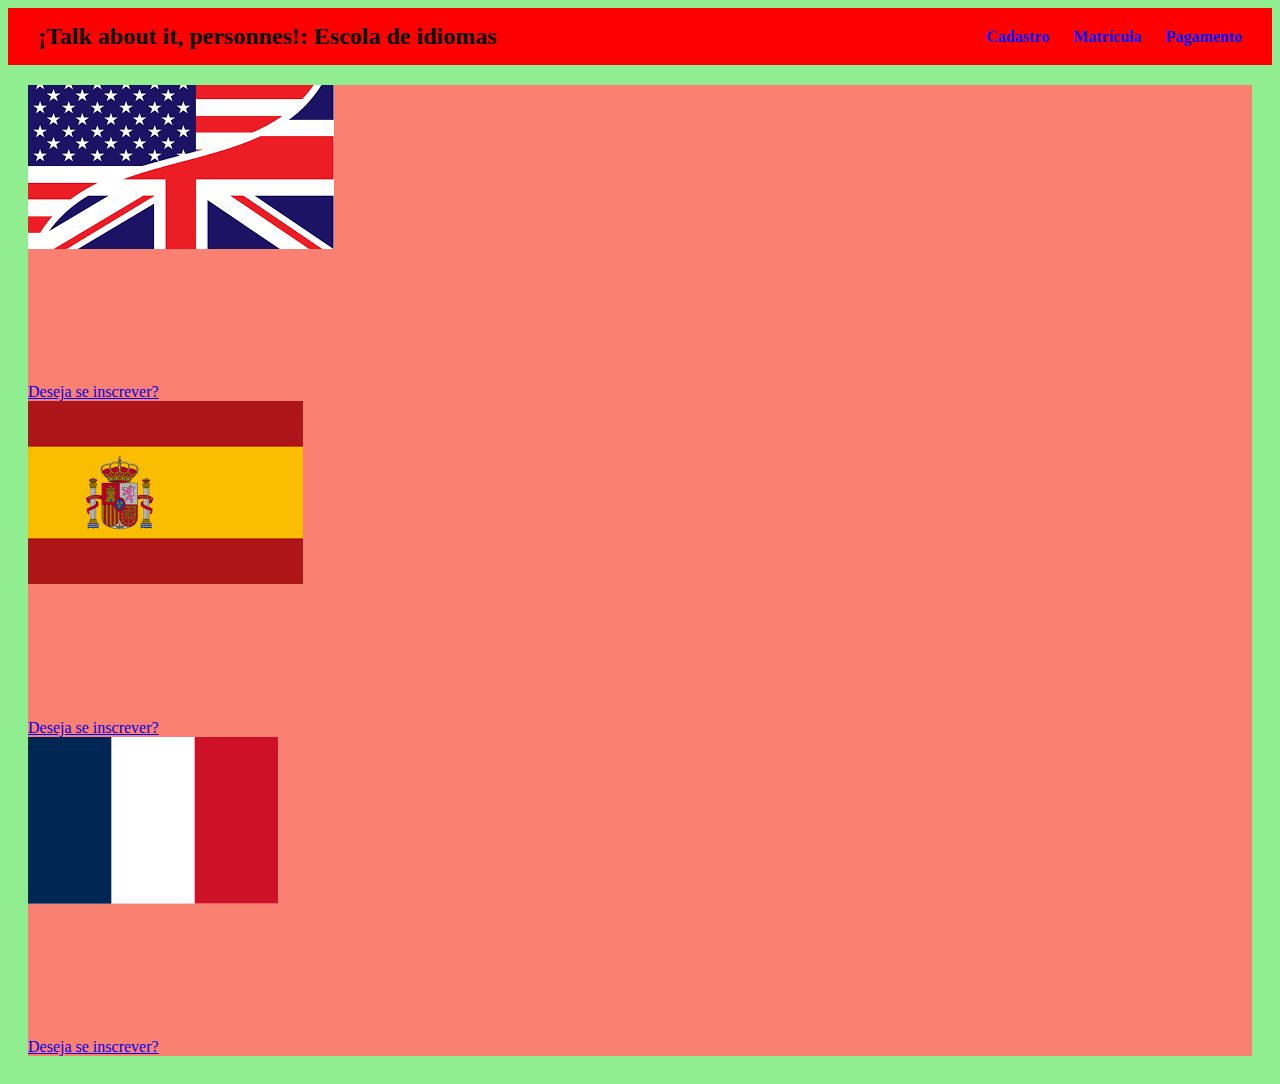
<file: index.html>
<!DOCTYPE html>
<html lang="en">
<head>
    <meta charset="UTF-8">
    <meta name="viewport" content="width=device-width, initial-scale=1.0">
    <title>¡Talk about it, personnes!: Escola de idiomas.</title>
    <link href="https://cdn.jsdelivr.net/npm/bootstrap@5.3.6/dist/css/bootstrap.min.css" rel="stylesheet" integrity="sha384-4Q6Gf2aSP4eDXB8Miphtr37CMZZQ5oXLH2yaXMJ2w8e2ZtHTl7GptT4jmndRuHDT" crossorigin="anonymous">
      <link rel="stylesheet" href="index.css">
</head>
<body>
    <div class="navbar">
  <h2 class="navbar-title">¡Talk about it, personnes!: Escola de idiomas</h2>
  <div class="navbar-links">
    <a href="cadastro.html">Cadastro</a>
    <a href="matricula.html">Matrícula</a>
    <a href="pagamento.html">Pagamento</a>
  </div>
</div>
<div class="containerclass">
    <div class="container mt-5">
    <div class="row justify-content-center">
      <div class="col-md-4 mb-4">
        <div class="card h-100">
          <img src="ingles.png" class="card-img-top" alt="Inglês">
          <div class="card-body">
            <h5 class="card-title">Inglês</h5>
            <p class="card-text">O inglês é considerado a principal língua da comunicação internacional e está presente em áreas como negócios, ciência, tecnologia, turismo e cultura. Sua importância está no fato de facilitar a troca de informações entre pessoas de diferentes nacionalidades, além de oferecer mais oportunidades de estudo e trabalho. Por isso, aprender inglês é essencial em um mundo cada vez mais conectado. "Hello, world! How are you?"</p>
            <a href="cadastro.html" class="btn btn-primary">Deseja se inscrever?</a>
          </div>
        </div>
      </div>
      <div class="col-md-4 mb-4">
        <div class="card h-100">
          <img src="espanhol.png" class="card-img-top" alt="Espanhol">
          <div class="card-body">
            <h5 class="card-title">Espanhol</h5>
            <p class="card-text"> A importância do espanhol vai além da comunicação cotidiana, pois é uma língua chave no comércio internacional, na cultura, na política e nas relações diplomáticas. Além disso, aprender espanhol abre portas para a apreciação de uma rica literatura, música, cinema e outros aspectos culturais de países hispanofalantes, facilitando o entendimento e a integração em uma comunidade global.A língua espanhola tem uma importância crescente para o Brasil, especialmente no contexto da integração regional e da globalização."¡Hola, mondo!¿Cómo estás?"</p>
            <a href="cadastro.html" class="btn btn-primary">Deseja se inscrever?</a>
          </div>
        </div>
      </div>

    
      <div class="col-md-4 mb-4">
        <div class="card h-100">
          <img src="frances.png" class="card-img-top" alt="Francês">
          <div class="card-body">
            <h5 class="card-title">Francês</h5>
            <p class="card-text">Sua importância vai além da comunicação, pois o francês é uma língua de cultura, com uma rica tradição literária, filosófica e artística. Aprender francês abre portas para o acesso a esse patrimônio cultural e também para oportunidades profissionais em áreas como diplomacia, negócios e turismo. Além disso, o francês facilita a aprendizagem de outros idiomas latinos e promove uma maior compreensão das dinâmicas globais. "Bonjour, le monde! Comment vas-tu?"</p>
            <a href="cadastro.html" class="btn btn-primary">Deseja se inscrever?</a>
          </div>
        </div>
      </div>

    </div>
  </div>
</div>
    <script src="https://cdn.jsdelivr.net/npm/bootstrap@5.3.6/dist/js/bootstrap.bundle.min.js" integrity="sha384-j1CDi7MgGQ12Z7Qab0qlWQ/Qqz24Gc6BM0thvEMVjHnfYGF0rmFCozFSxQBxwHKO" crossorigin="anonymous"></script>
</body>
</html>
</file>
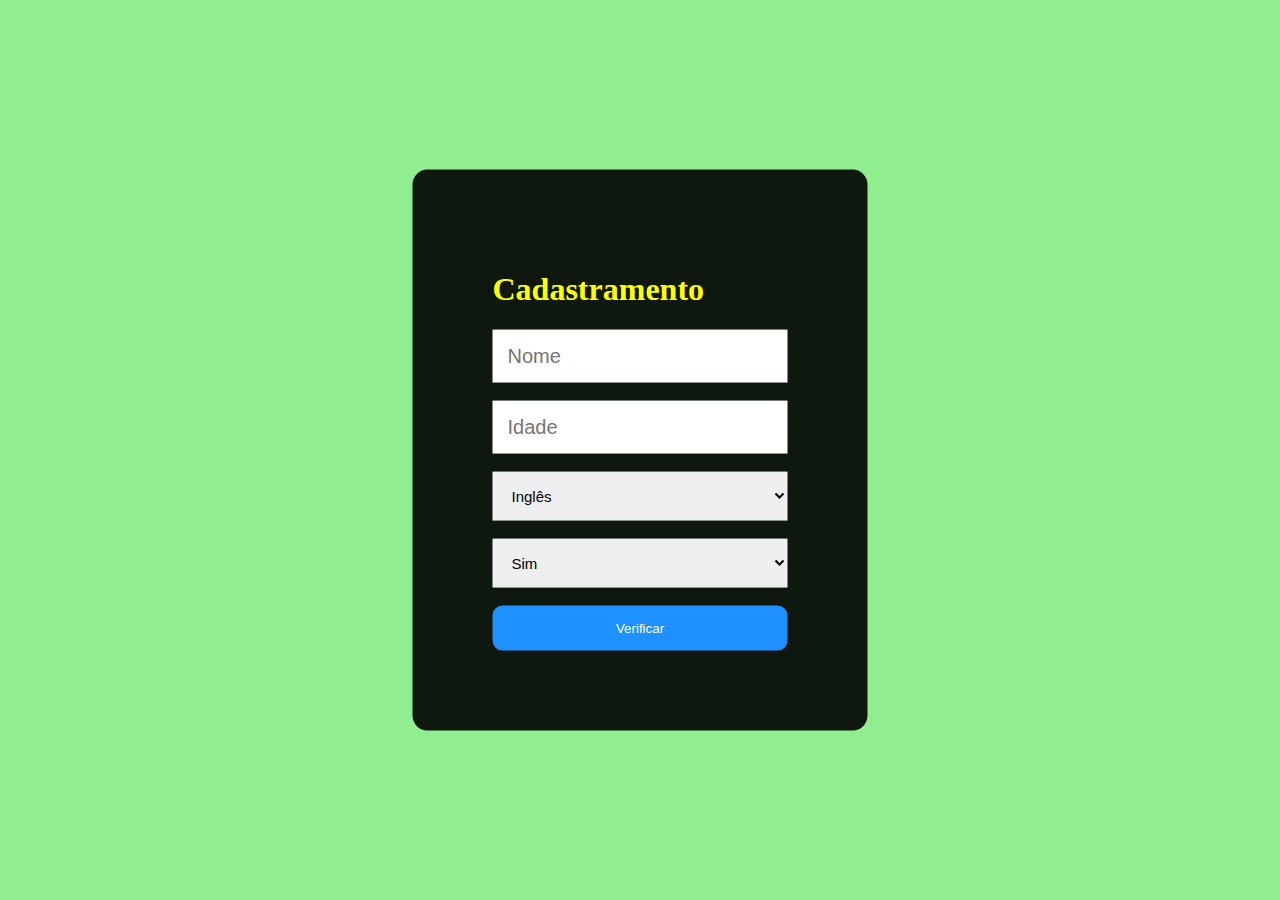
<file: cadastro.html>
<!DOCTYPE html>
<html lang="pt-br">
<head>
    <meta charset="UTF-8">
    <meta name="viewport" content="width=device-width, initial-scale=1.0">
    <title>Cadastro</title>
     <link rel="stylesheet" href="cadastro.css">
</head>
<body>
    <div class="cadastramento">
        <h1>Cadastramento</h1>
        <input type="text" placeholder="Nome">
        <br><br>
        <input type="number" placeholder="Idade">
        <br><br>
        <select id="idiomas" name="idiomas">
            <option value="ingles">Inglês</option>
            <option value="espanhol">Espanhol</option>
            <option value="frances">Francês</option>
        </select>
        <br><br>
        <select id="escolha" name="escolha">
            <option value="sim">Sim</option>
            <option value="espanhol">Não</option>
        </select>
        <br><br>
        <button>Verificar</button>
    </div>
</body>
</html>
</file>
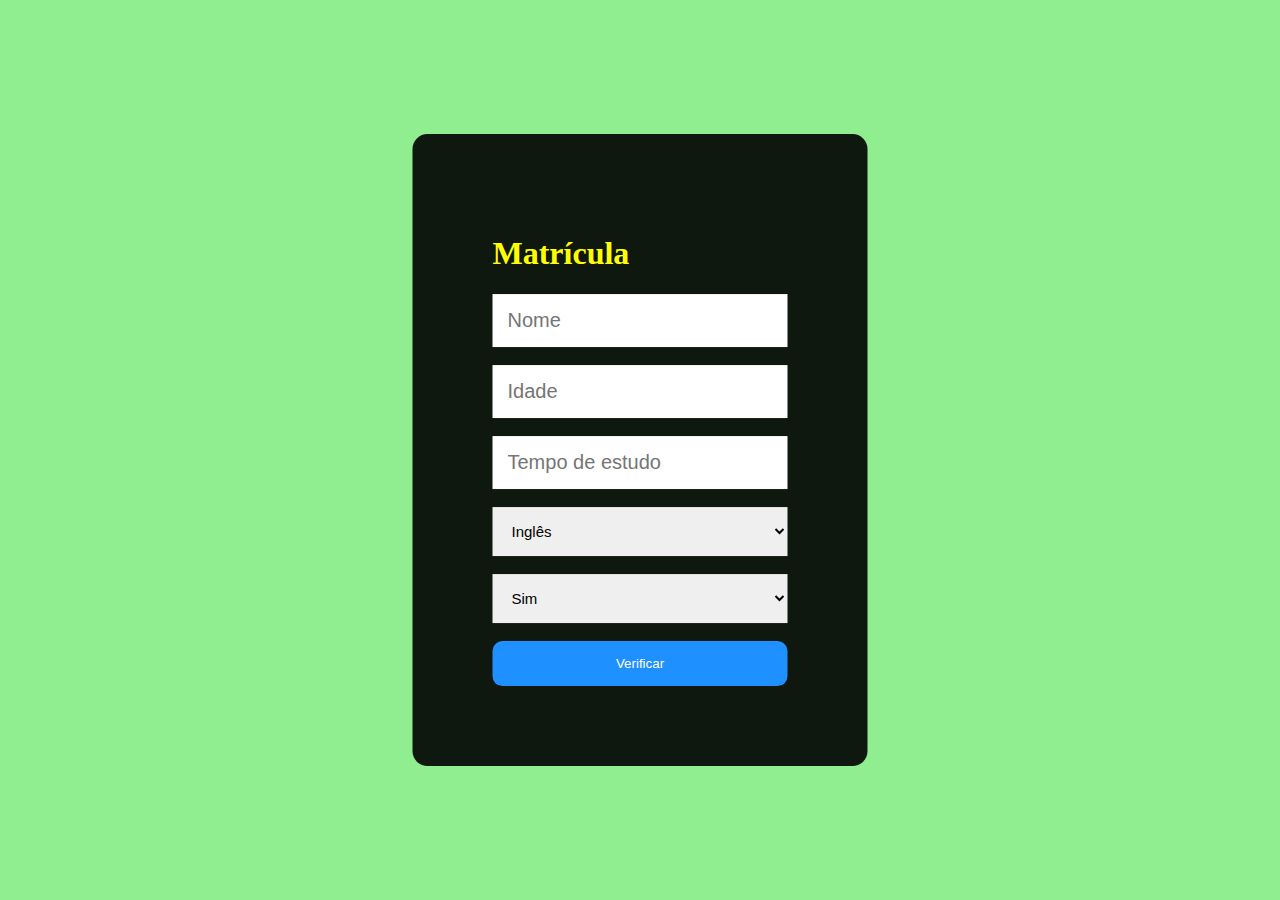
<file: matricula.html>
<!DOCTYPE html>
<html lang="pt-br">
<head>
    <meta charset="UTF-8">
    <meta name="viewport" content="width=device-width, initial-scale=1.0">
    <title>Matrícula</title>
         <link rel="stylesheet" href="matricula.css">
</head>
<body>
       <div class="matricula">
        <h1>Matrícula</h1>
        <input type="text" placeholder="Nome">
        <br><br>
        <input type="number" placeholder="Idade">
        <br><br>
          <input type="number" placeholder="Tempo de estudo">
        <br><br>
        <select id="idiomas" name="idiomas">
            <option value="ingles">Inglês</option>
            <option value="espanhol">Espanhol</option>
            <option value="frances">Francês</option>
        </select>
        <br><br>
        <select id="escolha" name="escolha">
            <option value="sim">Sim</option>
            <option value="espanhol">Não</option>
        </select>
        <br><br>
        <button>Verificar</button>
    </div>
</body>
</html>
</file>
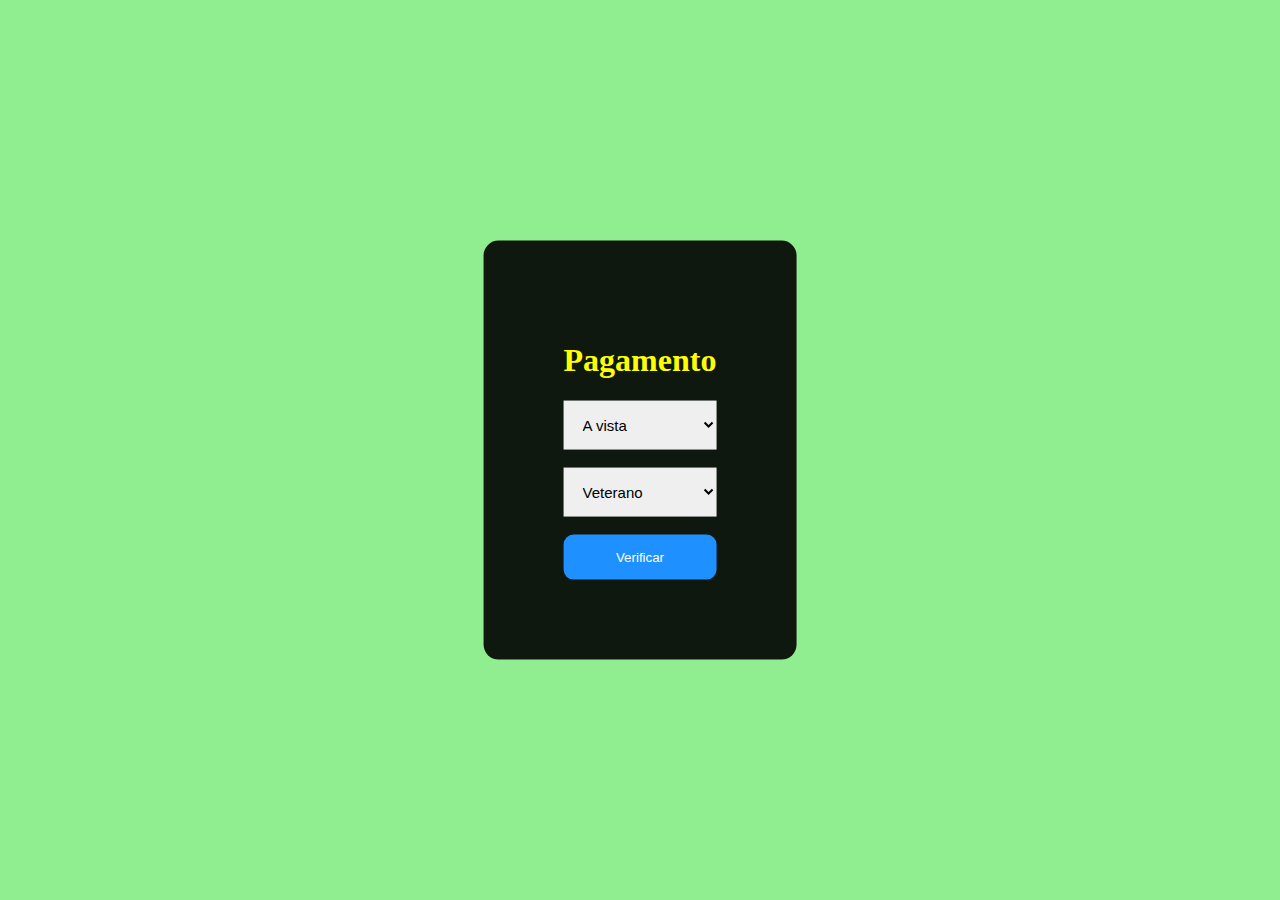
<file: pagamento.html>
<!DOCTYPE html>
<html lang="pt-br">
<head>
    <meta charset="UTF-8">
    <meta name="viewport" content="width=device-width, initial-scale=1.0">
    <title>Pagamento</title>
     <link rel="stylesheet" href="pagamento.css">
</head>
<body>
    <div class="pagamento">
        <h1>Pagamento</h1>
        <select id="pagamento" name="Tipo de pagamento">
            <option value="vista">A vista</option>
            <option value="parcelado">Parcelado</option>
        </select>
        <br><br>
        <select id="veteranonovato" name="É veterando ou novato?">
            <option value="veteranto">Veterano</option>
            <option value="novato">Novato</option>
        </select>
        <br><br>
        <button>Verificar</button>
    </div>
</body>
</html>
</file>
<file: index.css>
body {
      background-color: lightgreen; 
    }
 .navbar {
    display: flex;
    justify-content: space-between;
    align-items: center;
    background-color:#ff0000; 
    padding: 15px 30px;
    color: black;
    flex-wrap: wrap;
  }
   .card {
      background-color: salmon; 
    }

  .navbar-title {
    margin: 0;
    font-size: 1.5rem;
  }

  .navbar-links a {
    color: blue;
    text-decoration: none;
    margin-left: 20px;
    font-weight: bold;
    font-size: 1rem;
    transition: color 0.3s ease;
  }
  .containerclass{
    display: flex;
    justify-content: space-around;
    flex-wrap: wrap;
    gap: 20px;
    padding: 20px;
    color: salmon;
  }
</file>
<file: cadastro.css>
body {
      background-color: lightgreen; 
    }
.cadastramento{
    background-color: rgba(0,0,0,0.9);
    position: absolute;
    top: 50%;
    left: 50%;
    transform: translate(-50%, -50%);
    padding: 80px; 
    border-radius: 15px;
    color: yellow
}
input {
    padding: 15px;
    border: none; 
    outline: none;
    font-size: 20px;
}
button{
    background-color: dodgerblue;
    border: none;
    padding: 15px;
    width: 100%;
    border-radius: 10px;
    color: white;
}
select {
    padding: 15px;
    border: none; 
    outline: none;
    font-size: 15px; 
    width: 100%;
}
</file>
<file: matricula.css>
body {
      background-color: lightgreen; 
    }
.matricula{
    background-color: rgba(0,0,0,0.9);
    position: absolute;
    top: 50%;
    left: 50%;
    transform: translate(-50%, -50%);
    padding: 80px; 
    border-radius: 15px;
    color: yellow
}
input {
    padding: 15px;
    border: none; 
    outline: none;
    font-size: 20px;
}
select {
    padding: 15px;
    border: none; 
    outline: none;
    font-size: 15px; 
    width: 100%;
}
button{
    background-color: dodgerblue;
    border: none;
    padding: 15px;
    width: 100%;
    border-radius: 10px;
    color: white;
}
</file>
<file: pagamento.css>
body {
      background-color: lightgreen; 
    }
.pagamento{
    background-color: rgba(0,0,0,0.9);
    position: absolute;
    top: 50%;
    left: 50%;
    transform: translate(-50%, -50%);
    padding: 80px; 
    border-radius: 15px;
    color: yellow
}
input {
    padding: 15px;
    border: none; 
    outline: none;
    font-size: 20px;
}
select {
    padding: 15px;
    border: none; 
    outline: none;
    font-size: 15px; 
    width: 100%;
}
button{
    background-color: dodgerblue;
    border: none;
    padding: 15px;
    width: 100%;
    border-radius: 10px;
    color: white;
}
</file>
